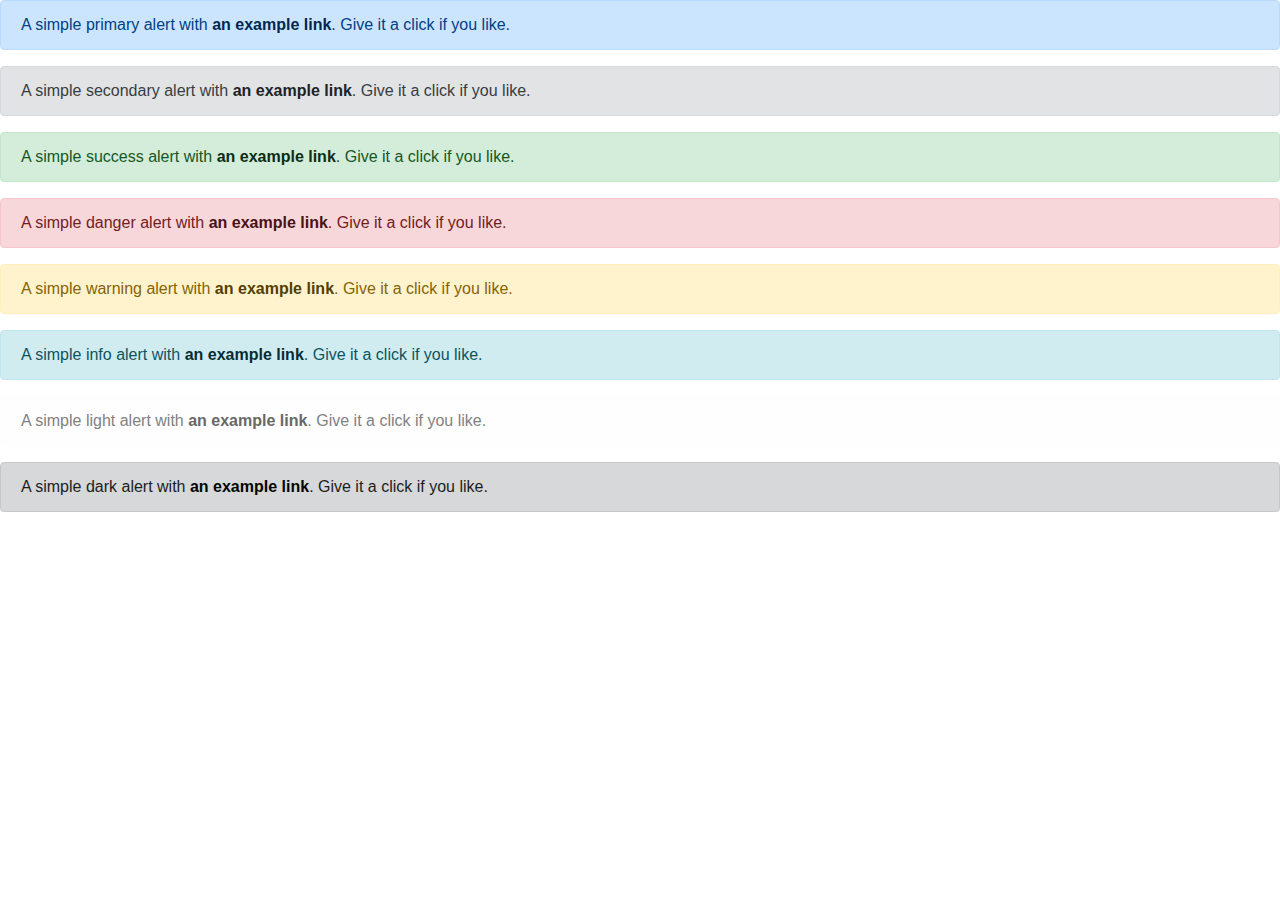
<file: html/5_boot.html>
<!DOCTYPE html>
<html>
<head>
	<meta charset="utf-8">
	<title>响应式布局的alert</title>
	<link rel="stylesheet" href="./bootstrap.css">
</head>
<body>
<div class="alert alert-primary" role="alert">
  A simple primary alert with <a href="#" class="alert-link">an example link</a>. Give it a click if you like.
</div>
<div class="alert alert-secondary" role="alert">
  A simple secondary alert with <a href="#" class="alert-link">an example link</a>. Give it a click if you like.
</div>
<div class="alert alert-success" role="alert">
  A simple success alert with <a href="#" class="alert-link">an example link</a>. Give it a click if you like.
</div>
<div class="alert alert-danger" role="alert">
  A simple danger alert with <a href="#" class="alert-link">an example link</a>. Give it a click if you like.
</div>
<div class="alert alert-warning" role="alert">
  A simple warning alert with <a href="#" class="alert-link">an example link</a>. Give it a click if you like.
</div>
<div class="alert alert-info" role="alert">
  A simple info alert with <a href="#" class="alert-link">an example link</a>. Give it a click if you like.
</div>
<div class="alert alert-light" role="alert">
  A simple light alert with <a href="#" class="alert-link">an example link</a>. Give it a click if you like.
</div>
<div class="alert alert-dark" role="alert">
  A simple dark alert with <a href="#" class="alert-link">an example link</a>. Give it a click if you like.
</div>
</body>
</html>
</file>
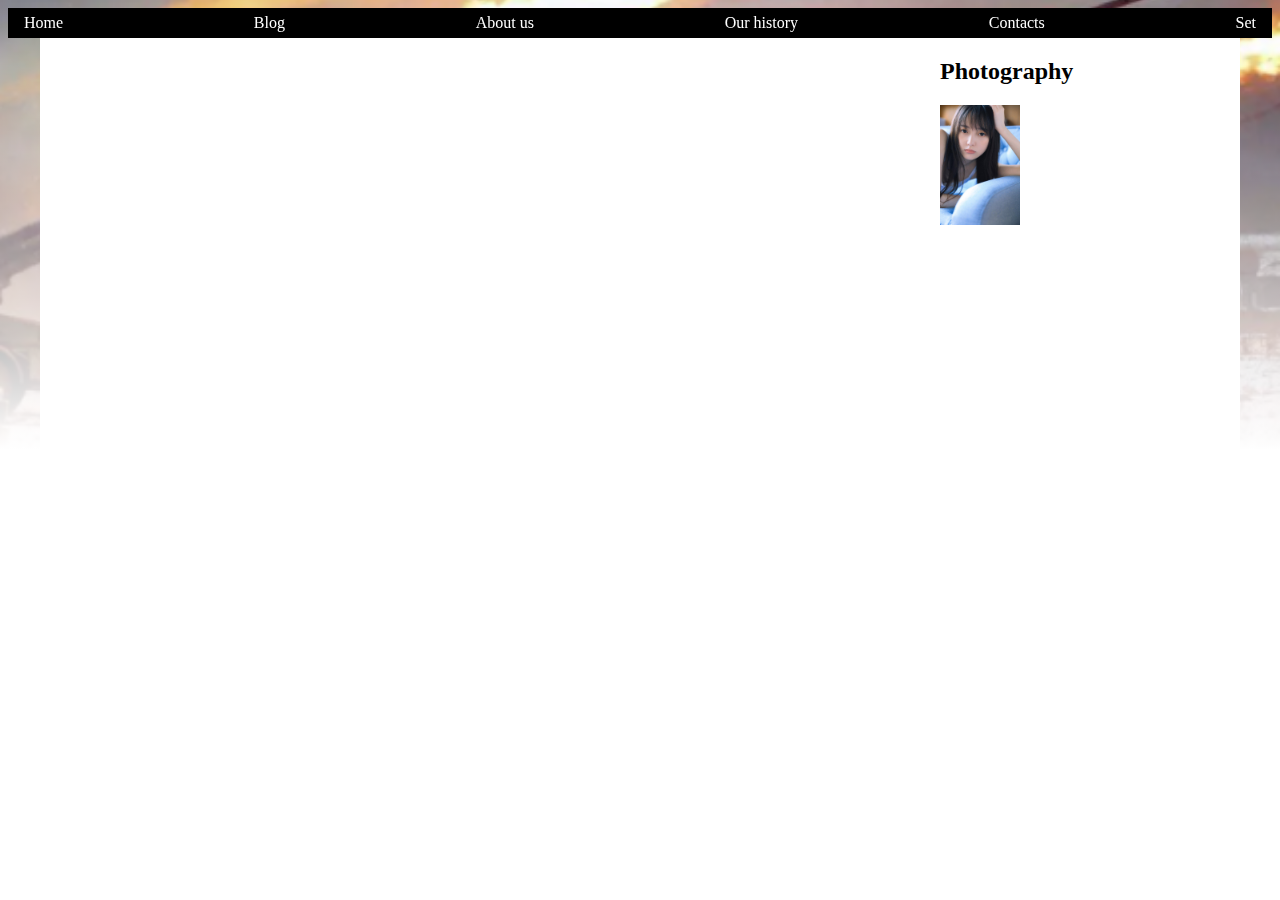
<file: html/pra.html>
<!DOCTYPE html>
<html>
<head>
	<meta charset="utf-8">
	<title>响应式布局</title>
	<link rel="stylesheet" href="../css/pra.css">
</head>
<body>
	<div class="backgroundImage"></div>
	<div class="chanel">
		<div class="top_header"></div>
	</div>
	<div class="header">
		<div class="nav">
			<li><a href="#">Home</a></li>
			<li><a href="#">Blog</a></li>
			<li><a href="#">About us</a></li>
			<li><a href="#">Our history</a></li>
			<li><a href="#">Contacts</a></li>
			<li><a href="#">Set</a></li>
		</div>
	</div>
	<div class="container">
		<div class="box">
			<h2>Photography</h2>
			<img src="../image/1.jpeg" alt="">
		</div>
		<div class="article"></div>
	</div>
	<div class="footer">
		
	</div>
</body>
<style>
	
</style>
</html>
</file>
<file: css/pra.css>
.header{
  width: 100%;
  height:30px;
  background-color: black;
  display: flex;
}
.container{
  margin: 0 auto;
  max-width: 1200px;
  height: 400px;
  background-color: white;
}
.footer{
  margin: 0 auto;
  max-width: 1200px;
  height: 100px;
  background-color: white;
}
.nav{
  width: 100%;
  margin: auto;
  display: flex;
  flex-direction: row;
  justify-content: space-between;
  align-items: center;
}
.nav li {
  text-align: center;
  list-style: none;
  overflow: hidden;
} 
.nav li a{
  padding: 14px 16px;
  color: white;
  text-align: center;
  text-decoration: none;
  font-family: Georgia,serif
}
.nav li a:hover{
  text-decoration: none;
  background-color: gray;
}
.normal{
  width: 50px;
  height: 50px;
  background-color: red;
  overflow: hidden;
}
.box{
  float: right;
  width: 25%;
  height: 100%;
  background-color: white;
}
.article{
  background-color: darkblue;
}
.backgroundImage{
  background-image:linear-gradient(to top,#FFF,transparent),url('../image/喀秋莎.png');
  background-repeat: no-repeat;
  position:fixed;
  top:0;
  left:0;
  width:100%;
  height:50%;
  min-width:1000px;
  z-index:-10;
  background-size:cover;
  background-position:center;
}
.box img{
  width: 80px;
  height: 120px;
}
.box img:hover{
  margin: 10px;
  transform: scale(2, 2);
}
</file>
